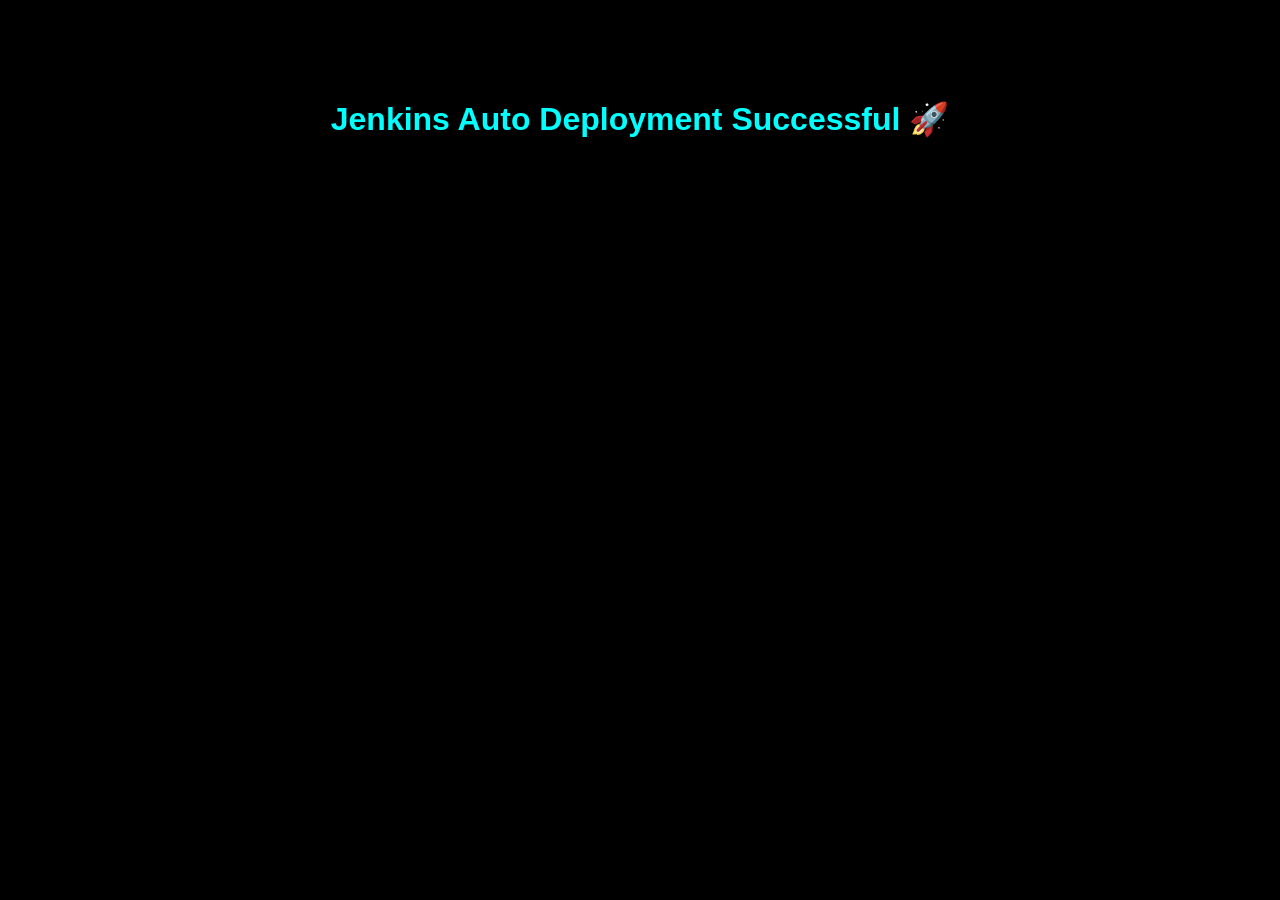
<file: index.html>
<!DOCTYPE html>
<html>
<head>
    <title>Jenkins CI/CD</title>

    <link rel="stylesheet" href="style.css">
</head>
<body>

    <h1>Jenkins Auto Deployment Successful 🚀</h1>

    <script src="script.js"></script>

</body>
</html>
</file>
<file: style.css>
body {
    background-color: black;
    color: white;
    text-align: center;
    font-family: Arial;
    margin-top: 100px;
}

h1 {
    color: cyan;
}
</file>
